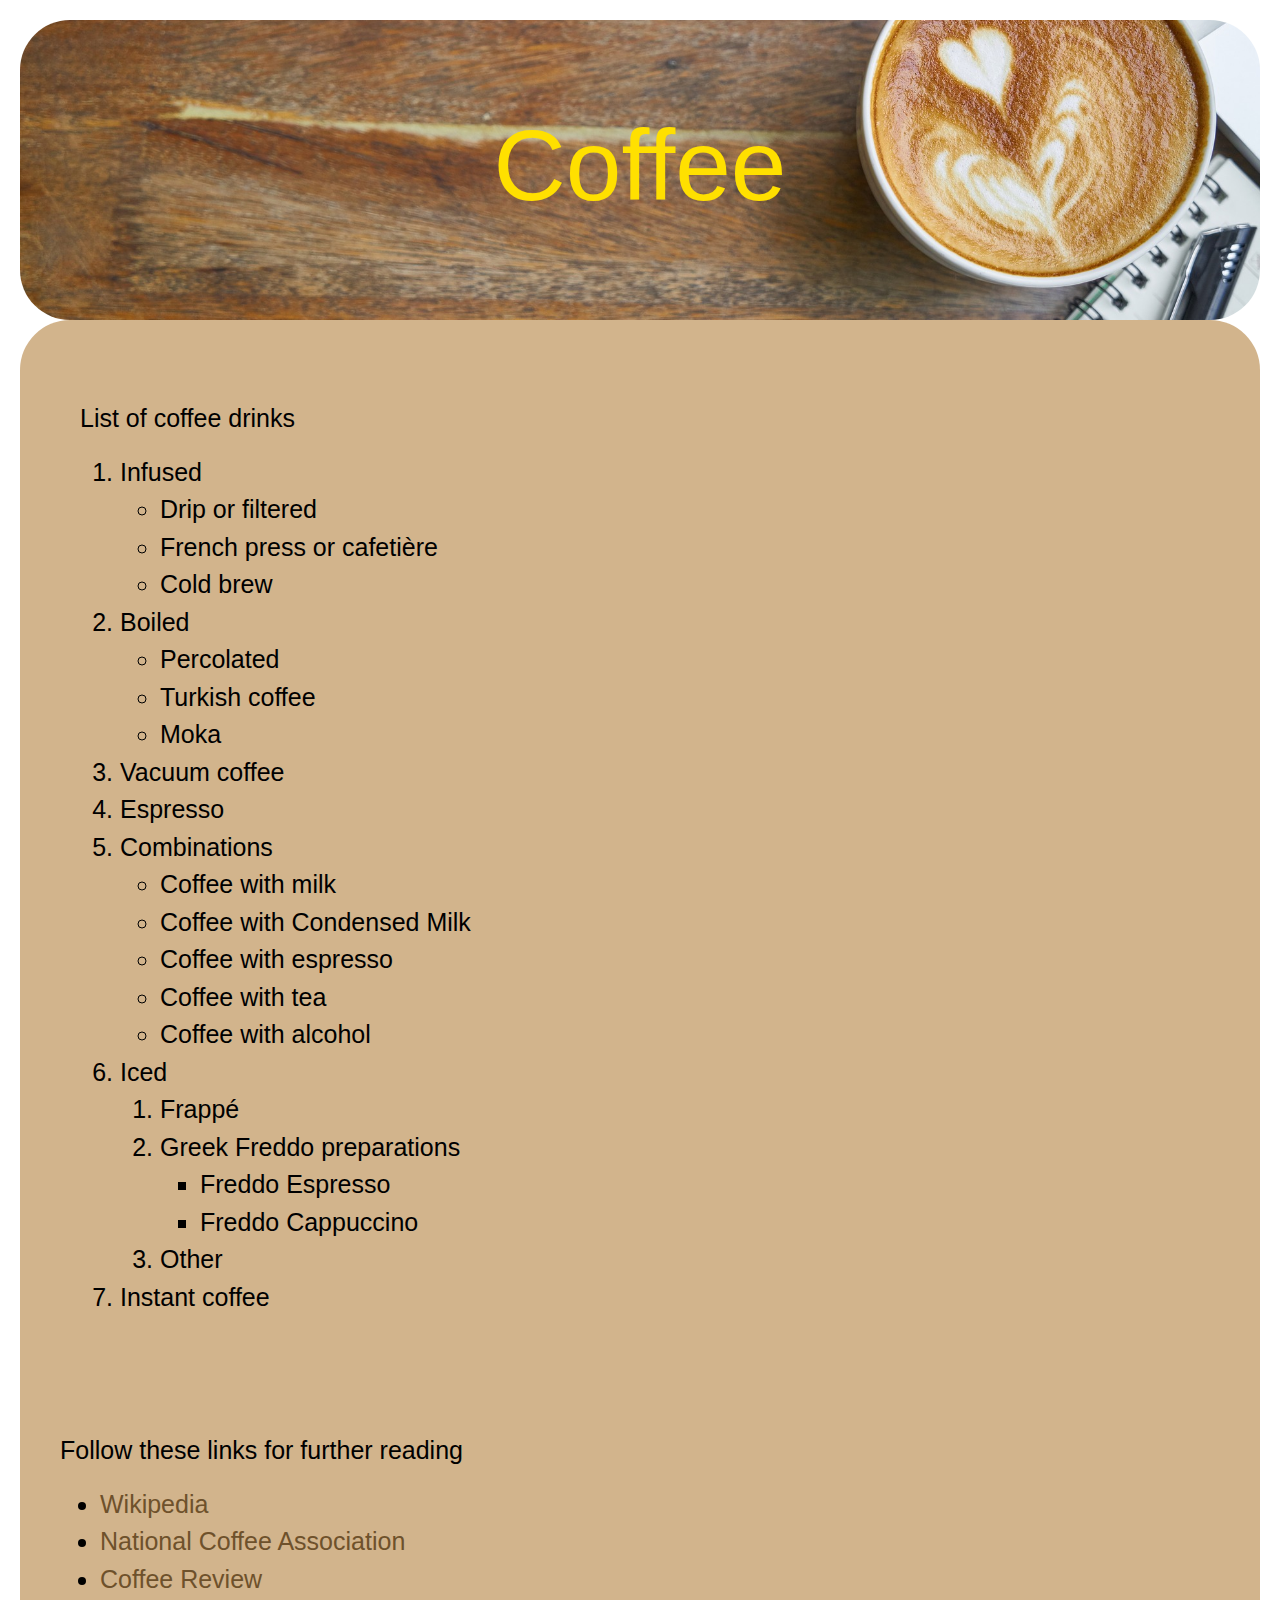
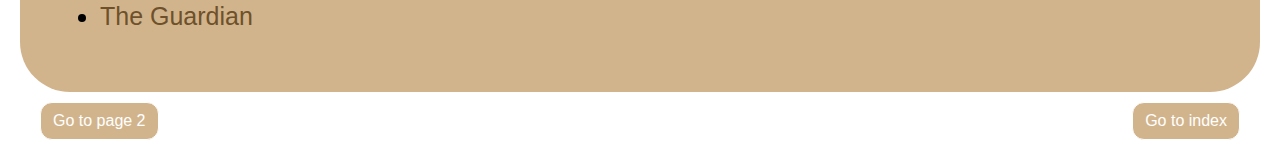
<file: page3.html>
<html>
    <head>
        <title>Coffee</title>
        <link rel="stylesheet" href="https://stackpath.bootstrapcdn.com/bootstrap/4.3.1/css/bootstrap.min.css" integrity="sha384-ggOyR0iXCbMQv3Xipma34MD+dH/1fQ784/j6cY/iJTQUOhcWr7x9JvoRxT2MZw1T" crossorigin="anonymous">
        <link rel="stylesheet" href="styles.css">
    </head>
    <body>
        <div id="top">
            <p>Coffee<p>
        </div>
        <div id="middle">
            <div class="container-fluid">
                    <div class="row">
                        <div class="intro">
                            <p>List of coffee drinks</p>
                            <ol>
                                <li>Infused</li>
                                    <ul>
                                        <li>Drip or filtered</li>
                                        <li>French press or cafetière</li>
                                        <li>Cold brew</li>
                                    </ul>
                                <li>Boiled</li>
                                    <ul>
                                        <li>Percolated</li>
                                        <li>Turkish coffee</li>
                                        <li>Moka</li>
                                    </ul>
                                <li>Vacuum coffee</li>
                                <li>Espresso</li>
                                <li>Combinations</li>
                                    <ul>
                                        <li>Coffee with milk</li>
                                        <li>Coffee with Condensed Milk</li>
                                        <li>Coffee with espresso</li>
                                        <li>Coffee with tea</li>
                                        <li>Coffee with alcohol</li>
                                    </ul>
                                <li>Iced</li>
                                    <ol>
                                        <li>Frappé</li>
                                        <li>Greek Freddo preparations</li>
                                            <ul>
                                                <li>Freddo Espresso</li>
                                                <li>Freddo Cappuccino</li>
                                            </ul>
                                        <li>Other</li>
                                    </ol>
                                <li>Instant coffee</li>
                            </ol>
                        </div>
                    </div>
                    <div class="row">
                        <div id="links">
                            <p>Follow these links for further reading</p>
                            <ul>
                                <li><a href="https://en.wikipedia.org/wiki/Coffee" target="_blank" rel="noopener noreferrer">Wikipedia</a></li>
                                <li><a href="http://www.ncausa.org/about-coffee/what-is-coffee" target="_blank" rel="noopener noreferrer">National Coffee Association</a></li>
                                <li><a href="https://www.coffeereview.com/" target="_blank" rel="noopener noreferrer">Coffee Review</a></li>
                                <li><a href="https://www.theguardian.com/food/coffee" target="_blank" rel="noopener noreferrer">The Guardian</a></li>
                            </ul>
                        </div>
                    </div>
            </div>
        </div>
        <div class="container-fluid">
            <div class="row">
                <a class="btn btn-primary" href="page2.html" role="button">Go to page 2</a>
                <div class="col"></div>
                <a class="btn btn-primary" href="index.html" role="button">Go to index</a>
            </div>
        </div>
    </body>
</html>
</file>
<file: styles.css>
#links, #links a, .intro {
  color: black;
  text-align: justify;
  padding: 60px;
  font-size: 25px;
  font-family: "Gill Sans", "Gill Sans MT", Calibri, sans-serif; }

#links {
  padding: 0px;
  margin: 40px; }

#links a {
  color: #6e512b;
  padding: 0px; }

.intro {
  padding-top: 80px; }

#top {
  border-radius: 50px;
  background-image: url("coffee.jpg");
  margin: 20px;
  background-size: cover;
  background-position: center;
  height: 300px;
  margin-bottom: 0px; }

#top p {
  color: #ffe000;
  text-align: center;
  padding: 70px;
  font-size: 100px;
  font-family: "Gill Sans", "Gill Sans MT", Calibri, sans-serif; }

#middle {
  border-radius: 50px;
  background-color: #D2B48C;
  margin: 20px;
  height: auto;
  margin-top: 0px;
  margin-bottom: 10px; }

img {
  border-radius: 20px;
  border-style: solid;
  border-width: 10px;
  border-color: #b79d7b;
  max-width: 100%;
  margin: 60px; }

.btn {
  border-radius: 12px;
  background-color: #D2B48C;
  border-color: inherit;
  margin-bottom: 25px;
  margin-left: 40px;
  margin-right: 40px; }

.btn-primary:hover {
  background-color: #b79d7b;
  border-color: inherit; }

.table-striped {
  border-style: solid;
  border-width: 10px;
  border-color: #b79d7b;
  width: 60%;
  margin: auto; }

td:hover {
  background-color: #b79d7b; }

@media (max-width: 576px) {
  #top p {
    font-size: 50px;
    padding: 40px; }

  .intro {
    font-size: 12px;
    padding: 15px; }

  #top {
    height: 150px; }

  img {
    margin: 10px;
    border-width: 5px; }

  .table td, .table th {
    padding: 0px; }

  .table {
    font-size: 12px; }

  #links {
    font-size: 12px; }
    #links a {
      font-size: 12px; } }

/*# sourceMappingURL=styles.css.map */
</file>
